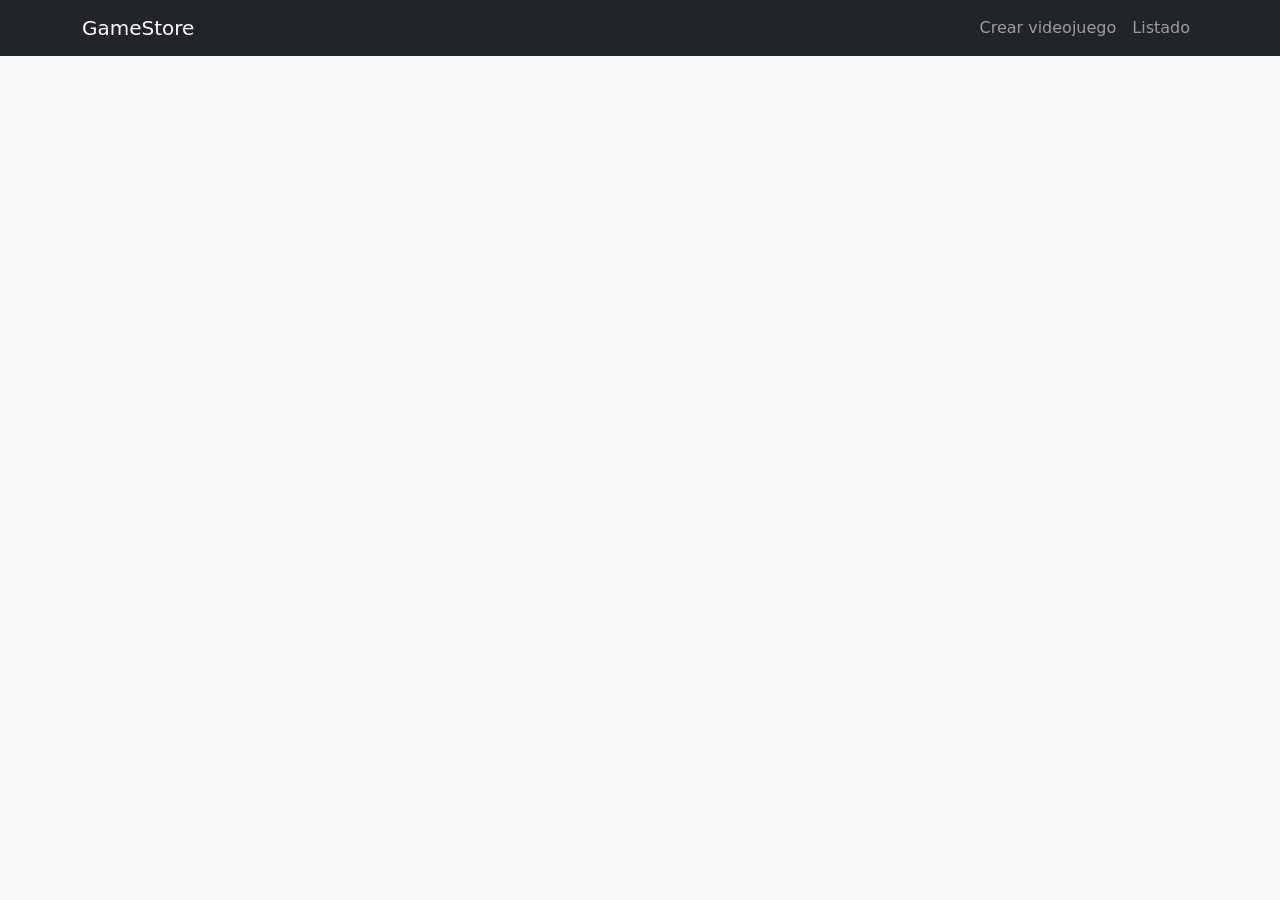
<file: examen_videojuegos_resuelto/examen_videojuegos/index.html>
<!DOCTYPE html>
<html lang="es">

<head>
    <meta charset="UTF-8">
    <meta name="viewport" content="width=device-width, initial-scale=1">
    <title>GameStore</title>
    <link rel="stylesheet" href="bootstrap/css/bootstrap.min.css">
    <link rel="stylesheet" href="css/estilos.css">
</head>

<body>
    <!-- Menú: cada enlace abre un formulario -->
    <nav class="navbar navbar-expand bg-dark" data-bs-theme="dark">
        <div class="container">
            <span class="navbar-brand">GameStore</span>
            <ul class="navbar-nav">
                <li class="nav-item"><a class="nav-link" href="#" id="mnuCrearVideojuego">Crear videojuego</a></li>
                <li class="nav-item"><a class="nav-link" href="#" id="mnuListado">Listado</a></li>
            </ul>
        </div>
    </nav>

    <main class="container my-4">

        <!-- Formulario de creación de videojuegos -->
        <form id="frmCrearVideojuego" class="p-3 rounded bg-info-subtle">
            <h4 class="mb-3">Crear videojuego</h4>

            <div class="row mb-3">
                <label class="col-sm-4 col-form-label">Plataforma</label>
                <div class="col-sm-8">
                    <select id="lstPlataformaCrear" name="lstPlataforma" class="form-select"></select>
                </div>
            </div>

            <div class="row mb-3">
                <label class="col-sm-4 col-form-label" for="txtTitulo">Título</label>
                <div class="col-sm-8">
                    <input type="text" id="txtTitulo" name="txtTitulo" class="form-control" maxlength="100" placeholder="Título">
                </div>
            </div>

            <div class="row mb-3">
                <label class="col-sm-4 col-form-label" for="txtDesarrolladora">Desarrolladora</label>
                <div class="col-sm-8">
                    <input type="text" id="txtDesarrolladora" name="txtDesarrolladora" class="form-control" maxlength="100" placeholder="Desarrolladora">
                </div>
            </div>

            <div class="row mb-3">
                <label class="col-sm-4 col-form-label" for="txtPrecio">Precio (€)</label>
                <div class="col-sm-8">
                    <input type="number" id="txtPrecio" name="txtPrecio" class="form-control" min="0" step="0.01" placeholder="0,00">
                </div>
            </div>

            <div class="row mb-3">
                <label class="col-sm-4 col-form-label" for="dtFecha">Fecha de lanzamiento</label>
                <div class="col-sm-8">
                    <input type="date" id="dtFecha" name="dtFecha" class="form-control">
                </div>
            </div>

            <div class="row mb-3">
                <label class="col-sm-4 col-form-label" for="txtPortada">Url de la portada</label>
                <div class="col-sm-8">
                    <input type="text" id="txtPortada" name="txtPortada" class="form-control" maxlength="150" placeholder="Url de la portada">
                </div>
            </div>


            <div class="row">
                <div class="col-sm-8 offset-sm-4">
                    <button type="button" id="btnCrear" class="btn btn-primary">Crear videojuego</button>
                </div>
            </div>
        </form>

        <!-- Formulario del listado -->
        <form id="frmListado" class="p-3 rounded bg-info-subtle">
            <h4 class="mb-3">Listado de videojuegos</h4>

            <div class="row mb-3">
                <label class="col-sm-4 col-form-label">Plataforma</label>
                <div class="col-sm-8">
                    <select id="lstPlataformaListado" name="lstPlataforma" class="form-select"></select>
                </div>
            </div>

            <div class="row mb-3">
                <label class="col-sm-4 col-form-label">Ordenar por</label>
                <div class="col-sm-8 pt-2">
                    <div class="form-check form-check-inline">
                        <input class="form-check-input" type="radio" name="rdoOrden" id="rdoTitulo" value="titulo" checked>
                        <label class="form-check-label" for="rdoTitulo">Título</label>
                    </div>
                    <div class="form-check form-check-inline">
                        <input class="form-check-input" type="radio" name="rdoOrden" id="rdoPrecio" value="precio">
                        <label class="form-check-label" for="rdoPrecio">Precio</label>
                    </div>
                </div>
            </div>

            <div class="row">
                <div class="col-sm-8 offset-sm-4">
                    <button type="button" id="btnListar" class="btn btn-primary">Mostrar listado</button>
                </div>
            </div>
        </form>

    </main>

    <script src="bootstrap/js/bootstrap.bundle.min.js"></script>
    <script src="js/ajax.js"></script>
    <script src="js/objetos.js"></script>
    <script src="js/codigo.js"></script>
</body>

</html>
</file>
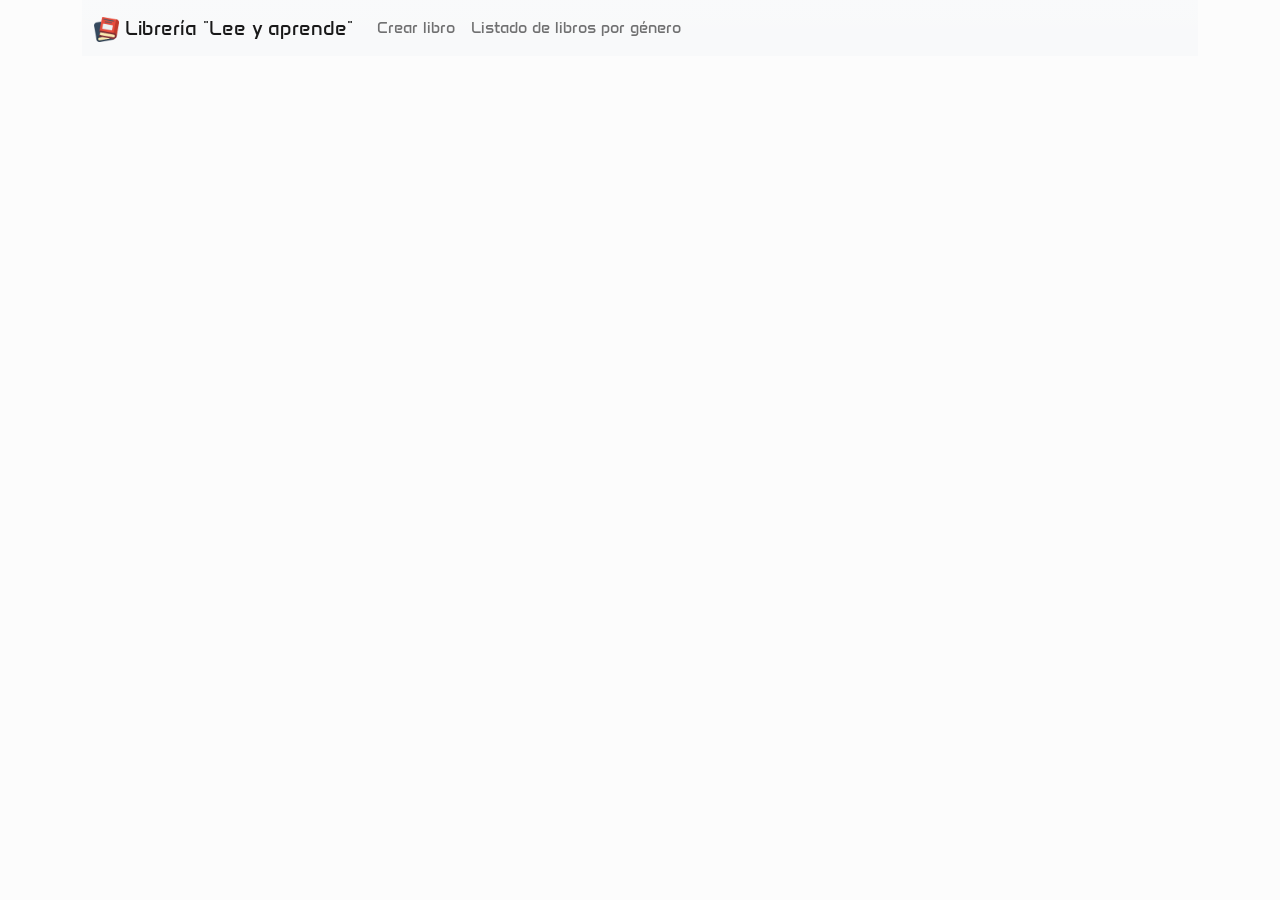
<file: tipo examen js/tipo examen js/index.html>
﻿<!DOCTYPE html>
<html lang="es">

<head>
    <meta charset="UTF-8">
    <meta http-equiv="X-UA-Compatible" content="IE=edge">
    <meta name="viewport" content="width=device-width, initial-scale=1.0">
    <!-- favicon -->
    <link rel="icon" type="image/png" href="favicon.png">
    <!-- Bootstrap CSS -->
    <link href="bootstrap/bootstrap.min.css" rel="stylesheet">
    <!-- Estilos propios -->
    <link href="css/estilos.css" rel="stylesheet">


    <title>Examen Librería</title>

</head>

<body>
    <div class="container">
        <!-- Barra de navegación -->
        <nav class="navbar navbar-expand-lg bg-gradient bg-light bg-gradient-directional">
            <div class=" container-fluid">
                <a class="navbar-brand"><img src="favicon.png" width="25" /> Librería "Lee y aprende" </a>
                <button class="navbar-toggler" type="button" data-bs-toggle="collapse"
                    data-bs-target="#navbarSupportedContent" aria-controls="navbarSupportedContent"
                    aria-expanded="false" aria-label="Toggle navigation">
                    <span class="navbar-toggler-icon"></span>
                </button>
                <div class="collapse navbar-collapse" id="navbarSupportedContent">
                    <ul class="navbar-nav me-auto mb-2 mb-lg-0">
                        <li class="nav-item">
                            <a class="nav-link" href="#" id="mnuCrearLibro">Crear libro</a>
                        </li>
                        <li class="nav-item">
                            <a class="nav-link" href="#" id="mnuListado">Listado de libros por género</a>
                        </li>
                    </ul>
                </div>
            </div>
        </nav>
        <!-- Formularios -->
        <div id="formularios">

            <form name="frmCrearLibro" id="frmCrearLibro" role="form" class="d-none">
                <fieldset>
                    <legend>Registrar un libro</legend>
                    <div class="row mb-1">
                        <label class="col-3 control-label" for="txtTitulo">Título</label>
                        <div class="col-4">
                            <input id="txtTitulo" name="txtTitulo" placeholder="Título"
                                class="form-control input-md" type="text" step="1">
                        </div>
                    </div>
                    <div class="row mb-1">
                        <label class="col-3 control-label" for="txtAutor">Autor</label>
                        <div class="col-4">
                            <input id="txtAutor" name="txtAutor" placeholder="Autor"
                                class="form-control input-md" type="text" step="2">
                        </div>
                    </div>
                    <div class="row mb-1">
                        <label class="col-3 control-label" for="txtDescripcion">Descripcion</label>
                        <div class="col-4">
                            <textarea id="txtDescripcion" name="txtDescripcion" placeholder="Descripcion"
                                class="form-control input-md" type="text" step="3"></textarea>
                        </div>
                    </div>
                    <div class="row mb-1">
                        <label class="col-3 control-label" for="txtImagen">Imagen</label>
                        <div class="col-4">
                            <input id="txtImagen" name="txtImagen" placeholder="Url de la imagen de la portada"
                                class="form-control input-md" type="text" step="4">
                        </div>
                    </div>
                    <div class="row mb-3">
                        <label for="lstGenero" class="col-3 form-label">Género</label>
                        <div class="col-3">
                            <select class="form-select" name="lstGenero" id="lstGenero">
                                <!-- Rellenar desplegable de géneros -->
                            </select>
                        </div>
                    </div>

                    <input type="button" class="offset-3 btn btn-primary" name="btnCrearLibro" id="btnCrearLibro" value="Aceptar">
                </fieldset>
            </form>

            <form name="frmListado" id="frmListado" role="form" class="d-none">
                <fieldset>
                    <legend>Listar libros de un género</legend>
                    <div class="row mb-3">
                        <label for="lstGenero" class="form-label">Género</label>
                        <div class="col-3">
                            <select class="form-select" name="lstGenero" id="lstGenero">
                                <!-- Rellenar desplegable de géneros -->
                            </select>
                        </div>
                    </div>

                    <input type="button" class="btn btn-primary" name="btnListado" id="btnListado" value="Aceptar">

                </fieldset>
            </form>

        </div>
    </div>
    <!-- Bootstrap JS -->
    <script src="bootstrap/bootstrap.min.js"></script>
    <!-- Scripts propios -->
    <script src="js/ajax.js"></script>
    <script src="js/objetos.js"></script>
    <script src="js/codigo.js"></script>

    <!-- <a href="https://www.flaticon.es/iconos-gratis/libro" title="libro iconos">Libro iconos creados por Smashicons - Flaticon</a> -->

</body>

</html>
</file>
<file: examen_videojuegos_resuelto/examen_videojuegos/css/estilos.css>
/* En principio los formularios están ocultos */
form {
    display: none;
}

body {
    background-color: #f8f9fa;
}
</file>
<file: tipo examen js/tipo examen js/css/estilos.css>
@font-face {
  font-family: 'Anta';
  font-style: normal;
  font-weight: 400;
  src: url(../fonts/Anta.woff2) format('woff2');
  unicode-range: U+0000-00FF, U+0131, U+0152-0153, U+02BB-02BC, U+02C6, U+02DA, U+02DC, U+0304, U+0308, U+0329, U+2000-206F, U+2074, U+20AC, U+2122, U+2191, U+2193, U+2212, U+2215, U+FEFF, U+FFFD;
}

body {
  background-color: hsla(0, 0%, 99%, 0.997);
  font-family: 'Anta', sans-serif;
}
</file>
